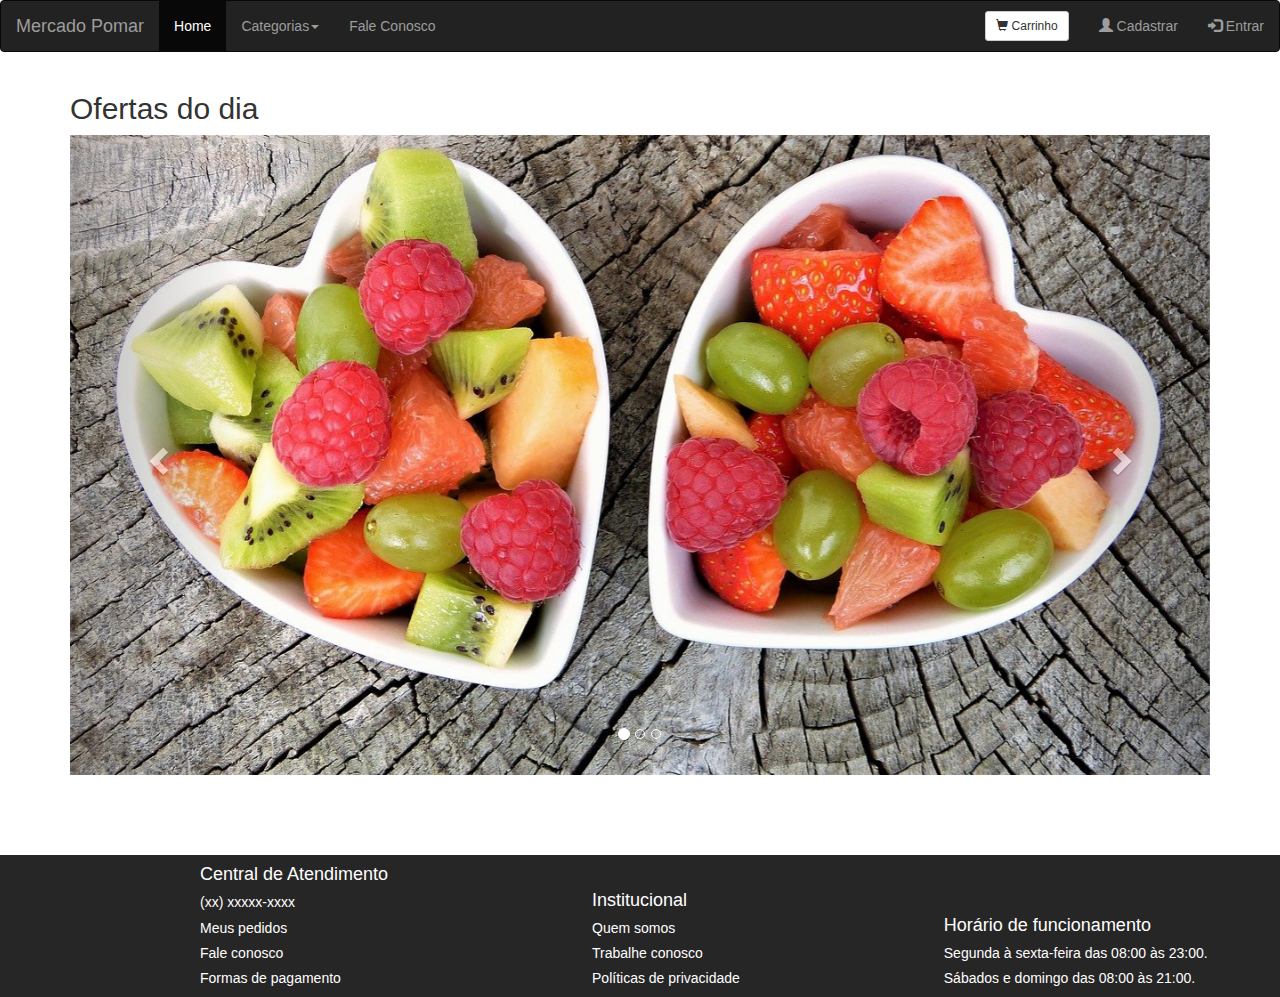
<file: index.html>
<!DOCTYPE html>
<html lang="en">
<head>
    <link rel="stylesheet" href="footer.css">
    <meta charset="UTF-8">
    <meta http-equiv="X-UA-Compatible" content="IE=edge">   
    <meta name="viewport" content="width=device-width, initial-scale=1.0">
    <title>Mercado Pomar</title>
    <link rel="stylesheet" href="footer.css">
    <link rel="stylesheet" href="https://maxcdn.bootstrapcdn.com/bootstrap/3.4.1/css/bootstrap.min.css">
  <script src="https://ajax.googleapis.com/ajax/libs/jquery/3.5.1/jquery.min.js"></script>
  <script src="https://maxcdn.bootstrapcdn.com/bootstrap/3.4.1/js/bootstrap.min.js"></script>
  <style>
    .fa {
      padding: 20px;
      font-size: 30px;
      width: 50px;
      text-align: center;
      text-decoration: none;
      margin: 5px 2px;
    }
    
    .fa:hover {
        opacity: 0.7;
    }
    
    .fa-facebook {
      background: #3B5998;
      color: white;
    }
    
    .fa-twitter {
      background: #55ACEE;
      color: white;
    }
    .fa-instagram {
  background: #125688;
  color: white;
}
</style>    
</head>
<header>
  <nav class="navbar navbar-inverse">
    <div class="container-fluid">
      <div class="navbar-header">
        <a class="navbar-brand">Mercado Pomar</a>
      </div>
      <ul class="nav navbar-nav">
        <li class="active"><a href="index.html">Home</a></li>
        <li class="dropdown"><a class="dropdown-toggle" data-toggle="dropdown" href="#">Categorias<span class="caret"></span></a>
          <ul class="dropdown-menu">
            <li><a href="#">Alimentos</a></li>
            <li><a href="#">Bebidas</a></li>
            <li><a href="#">Beleza e perfumaria</a></li>
            <li><a href="#">Limpeza</a></li>
            <li><a href="#">Petshop</a></li>
          </ul>
        </li>
        <li><a href="#central">Fale Conosco</a></li>
      </ul>
      <ul class="nav navbar-nav navbar-right">
        <li style="padding-top: 10px; padding-right: 15px;">
          <button type="button" class="btn btn-default btn-sm">
            <span class="glyphicon glyphicon-shopping-cart"></span> Carrinho
          </button>
        </li>
        <li><a href="cadastro.html"><span class="glyphicon glyphicon-user"></span> Cadastrar</a></li>
        <li><a href="login.html"><span class="glyphicon glyphicon-log-in"></span> Entrar</a></li>
      </ul>
    </div>
  </nav>
</header>
<body>
    <div class="container">
        <h2>Ofertas do dia</h2>  
        <div id="myCarousel" class="carousel slide" data-ride="carousel">
          <!-- Indicators -->
          <ol class="carousel-indicators">
            <li data-target="#myCarousel" data-slide-to="0" class="active"></li>
            <li data-target="#myCarousel" data-slide-to="1"></li>
            <li data-target="#myCarousel" data-slide-to="2"></li>
          </ol>
      
          <!-- Wrapper for slides -->
          <div class="carousel-inner">
            <div class="item active">
              <img src="img/frutas.jpg" alt="Los Angeles" style="width:100%;">
            </div>
      
            <div class="item">
              <img src="img/macarons.jpg" alt="Chicago" style="width:100%;">
            </div>
          
            <div class="item">
              <img src="img/vegetais.jpg" alt="New york" style="width:100%;">
            </div>
          </div>
      
          <!-- Left and right controls -->
          <a class="left carousel-control" href="#myCarousel" data-slide="prev">
            <span class="glyphicon glyphicon-chevron-left"></span>
            <span class="sr-only">Previous</span>
          </a>
          <a class="right carousel-control" href="#myCarousel" data-slide="next">
            <span class="glyphicon glyphicon-chevron-right"></span>
            <span class="sr-only">Next</span>
          </a>
        </div>
      </div>
</body>
<br>
<br>
<br>
<br>
<script src="footer.js"></script>
</html>
</file>
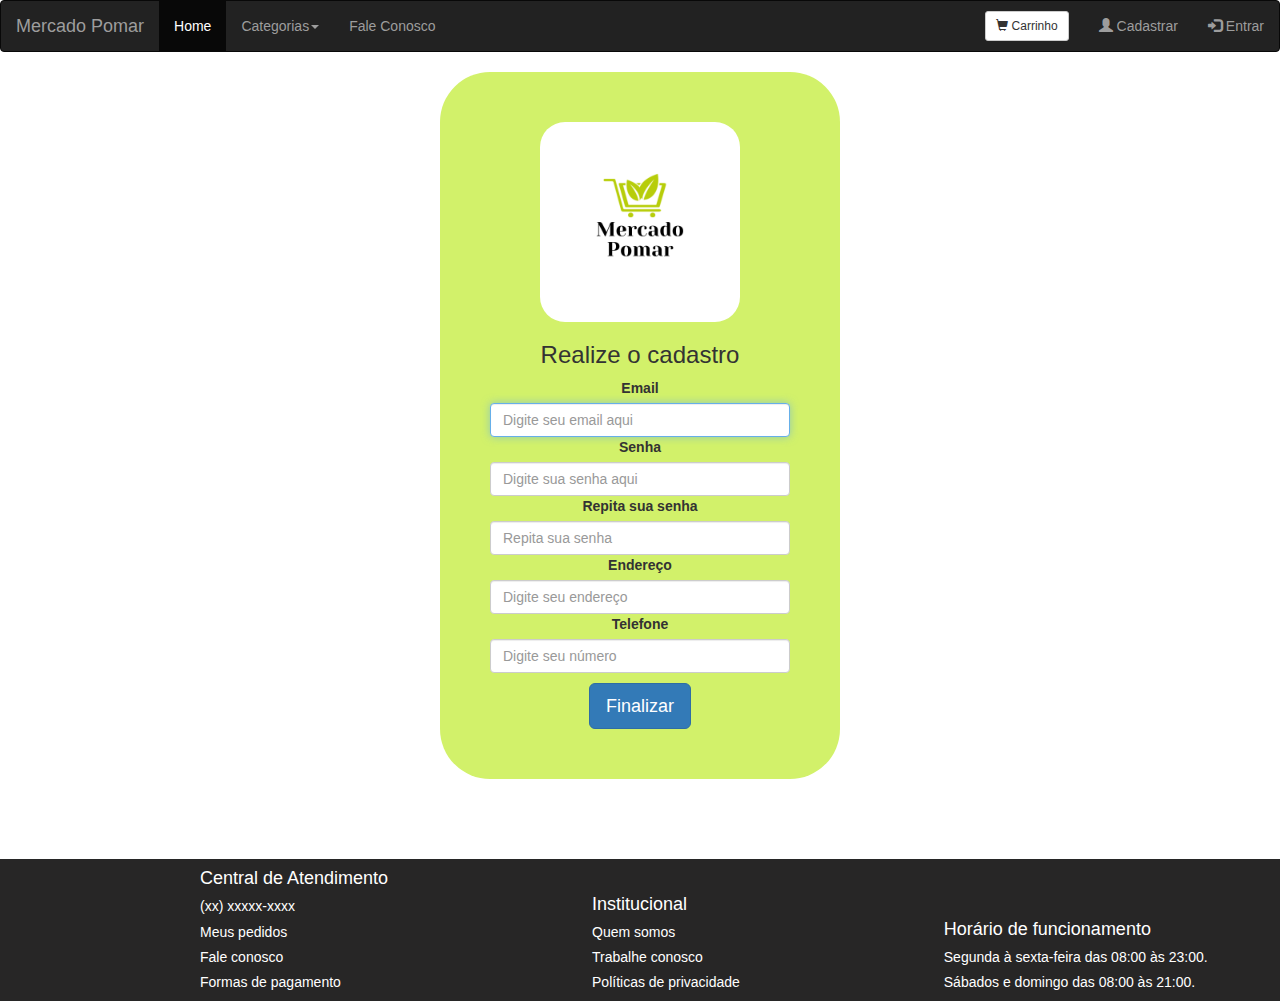
<file: cadastro.html>
<!DOCTYPE html>
<html lang="en">
<head>
    <meta charset="UTF-8">
    <meta name="viewport" content="width=device-width, initial-scale=1.0">
    <title>Document</title>
    <link rel="stylesheet" href="login.css">
    <link rel="stylesheet" href="footer.css">
    <link rel="stylesheet" href="https://maxcdn.bootstrapcdn.com/bootstrap/3.4.1/css/bootstrap.min.css">
  <script src="https://ajax.googleapis.com/ajax/libs/jquery/3.5.1/jquery.min.js"></script>
  <script src="https://maxcdn.bootstrapcdn.com/bootstrap/3.4.1/js/bootstrap.min.js"></script>
</head>
<header>
  <nav class="navbar navbar-inverse">
    <div class="container-fluid">
      <div class="navbar-header">
        <a class="navbar-brand">Mercado Pomar</a>
      </div>
      <ul class="nav navbar-nav">
        <li class="active"><a href="index.html">Home</a></li>
        <li class="dropdown"><a class="dropdown-toggle" data-toggle="dropdown" href="#">Categorias<span class="caret"></span></a>
          <ul class="dropdown-menu">
            <li><a href="#">Alimentos</a></li>
            <li><a href="#">Bebidas</a></li>
            <li><a href="#">Beleza e perfumaria</a></li>
            <li><a href="#">Limpeza</a></li>
            <li><a href="#">Petshop</a></li>
          </ul>
        </li>
        <li><a href="#central">Fale Conosco</a></li>
      </ul>
      <ul class="nav navbar-nav navbar-right">
        <li style="padding-top: 10px; padding-right: 15px;">
          <button type="button" class="btn btn-default btn-sm">
            <span class="glyphicon glyphicon-shopping-cart"></span> Carrinho
          </button>
        </li>
        <li><a href="#"><span class="glyphicon glyphicon-user"></span> Cadastrar</a></li>
        <li><a href="login.html"><span class="glyphicon glyphicon-log-in"></span> Entrar</a></li>
      </ul>
    </div>
  </nav>
</header>
<style>
    input[type="number"]::-webkit-outer-spin-button,
input[type="number"]::-webkit-inner-spin-button {
    -webkit-appearance: none;
    margin: 0;
}
input[type="number"] {
    -moz-appearance: textfield;
}
</style>
  <body class="text-center" >
    
    <main class="form-signin">
      <section class="card">
      <form>
        <img class="mb-4" src="img/logo.png" alt="" width="200" height="200" style="border-radius: 25px;">
        <h1 class="h3 mb-3 fw-normal">Realize o cadastro</h1>
        <label for="inputEmail" class="visually-hidden">Email</label>
        <input type="email" id="inputEmail" class="form-control" placeholder="Digite seu email aqui" required="" autofocus="" style="width: 300px;">
        <label for="inputPassword" class="visually-hidden">Senha</label>
        <input type="password" id="inputPassword" class="form-control" placeholder="Digite sua senha aqui" required="" style="width: 300px;">
        <label for="psw-repeat"><b>Repita sua senha</b></label>
        <input type="password" class="form-control" placeholder="Repita sua senha" name="psw-repeat" required> 
        <label for="inputAddress"><b>Endereço</b></label>
        <input type="text" class="form-control" placeholder="Digite seu endereço" name="endereço" required>  
        <label for="inputAddress"><b>Telefone</b></label>
        <input type="number" class="form-control" placeholder="Digite seu número" name="telefone" required>       
        <div class="checkbox mb-3">
        </div>
        <button class="w-100 btn btn-lg btn-primary" type="submit">Finalizar</button>
      </form>
      </section>
    </main>
    <br>
    <br>
    <br>
    <br>
  <script src="bootstrap.min.js"></script>
  <script src="https://cdnjs.cloudflare.com/ajax/libs/jquery/3.6.0/jquery.min.js"></script>
</body>
<script src="footer.js"></script>
</html>
</file>
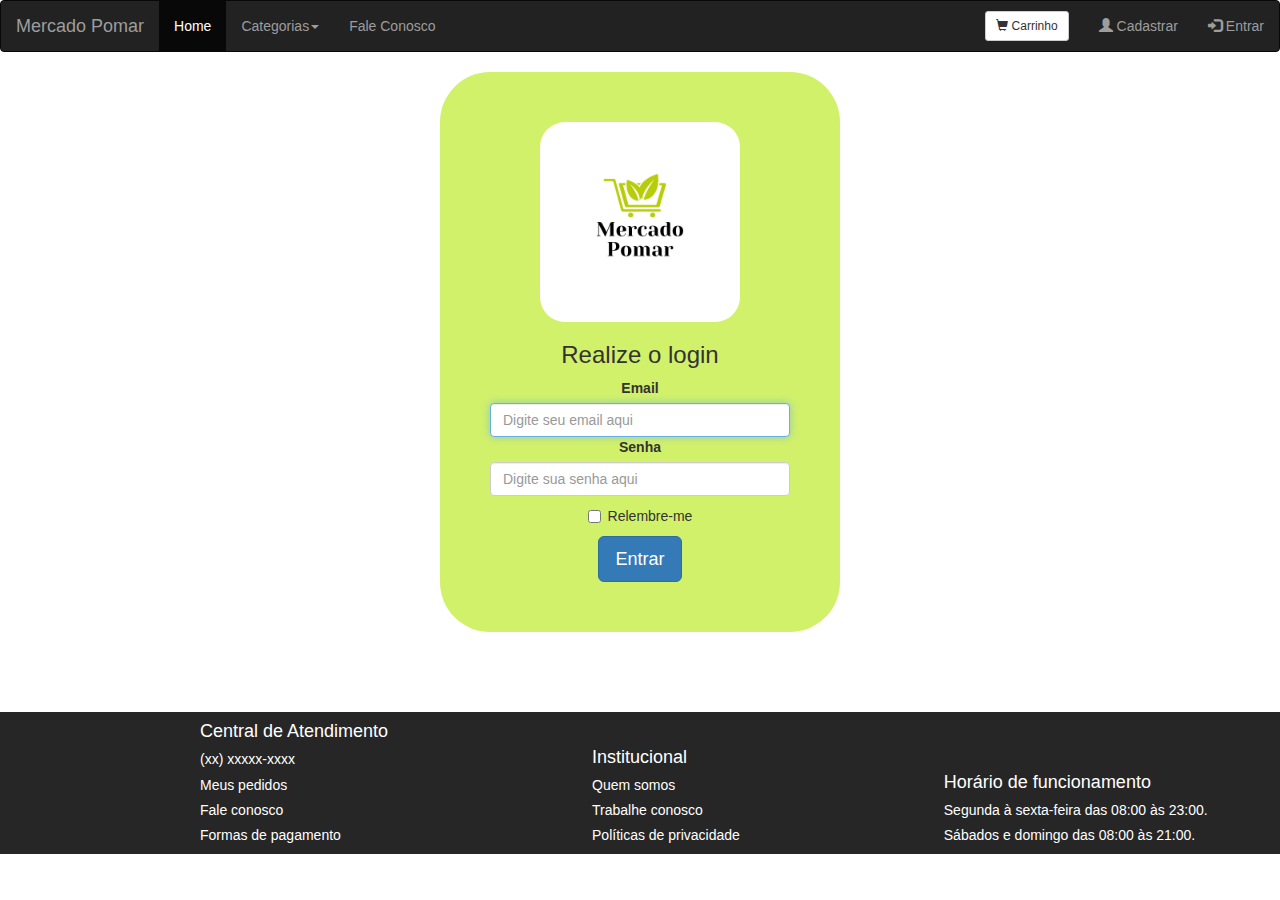
<file: login.html>
<!DOCTYPE html>
<html lang="en">
<head>
    <meta charset="UTF-8">
    <meta name="viewport" content="width=device-width, initial-scale=1.0">
    <title>Document</title>
    <link rel="stylesheet" href="login.css">
    <link rel="stylesheet" href="footer.css">
    <link rel="stylesheet" href="https://maxcdn.bootstrapcdn.com/bootstrap/3.4.1/css/bootstrap.min.css">
  <script src="https://ajax.googleapis.com/ajax/libs/jquery/3.5.1/jquery.min.js"></script>
  <script src="https://maxcdn.bootstrapcdn.com/bootstrap/3.4.1/js/bootstrap.min.js"></script>
</head>
<header>
  <nav class="navbar navbar-inverse">
    <div class="container-fluid">
      <div class="navbar-header">
        <a class="navbar-brand">Mercado Pomar</a>
      </div>
      <ul class="nav navbar-nav">
        <li class="active"><a href="index.html">Home</a></li>
        <li class="dropdown"><a class="dropdown-toggle" data-toggle="dropdown" href="#">Categorias<span class="caret"></span></a>
          <ul class="dropdown-menu">
            <li><a href="#">Alimentos</a></li>
            <li><a href="#">Bebidas</a></li>
            <li><a href="#">Beleza e perfumaria</a></li>
            <li><a href="#">Limpeza</a></li>
            <li><a href="#">Petshop</a></li>
          </ul>
        </li>
        <li><a href="#central">Fale Conosco</a></li>
      </ul>
      <ul class="nav navbar-nav navbar-right">
        <li style="padding-top: 10px; padding-right: 15px;">
          <button type="button" class="btn btn-default btn-sm">
            <span class="glyphicon glyphicon-shopping-cart"></span> Carrinho
          </button>
        </li>
        <li><a href="cadastro.html"><span class="glyphicon glyphicon-user"></span> Cadastrar</a></li>
        <li><a href="login.html"><span class="glyphicon glyphicon-log-in"></span> Entrar</a></li>
      </ul>
    </div>
  </nav>
</header>
  <body class="text-center" >
    
    <main class="form-signin">
      <section class="card">
      <form>
        <img class="mb-4" src="img/logo.png" alt="" width="200" height="200" style="border-radius: 25px;">
        <h1 class="h3 mb-3 fw-normal">Realize o login</h1>
        <label for="inputEmail" class="visually-hidden">Email</label>
        <input type="email" id="inputEmail" class="form-control" placeholder="Digite seu email aqui" required="" autofocus="" style="width: 300px;">
        <label for="inputPassword" class="visually-hidden">Senha</label>
        <input type="password" id="inputPassword" class="form-control" placeholder="Digite sua senha aqui" required="" style="width: 300px;">
        <div class="checkbox mb-3">
          <label>
            <input type="checkbox" value="remember-me"> Relembre-me
          </label>
        </div>
        <button class="w-100 btn btn-lg btn-primary" type="submit">Entrar</button>
      </form>
      </section>
    </main>
    <br>
    <br>
    <br>
    <br>
  <script src="bootstrap.min.js"></script>
  <script src="https://cdnjs.cloudflare.com/ajax/libs/jquery/3.6.0/jquery.min.js"></script>
</body>
<script src="footer.js"></script>
</html>
</file>
<file: footer.css>
footer{
    text-align: left;
    background-color: rgb(39, 38, 38);
    color: rgb(255, 255, 255);
    margin-top: 0%;
    padding-top: 0%;
    font-family: sans-serif;

}
.firstFooter{
    display: inline-block;
    padding-left: 200px;
    
}
.secondFooter{
    display: inline-block;
    padding-left: 200px;
}
.thirdFooter{
    display: inline-block;
    padding-left: 200px;
}
</file>
<file: login.css>
body{
    background-color: rgb(248, 248, 144);
}
.form-signin{
    display: flex;
    flex-direction: column;
    justify-content: center;
    align-items: center;
}
.card{
    border-radius: 50px;
    border-color: black;
    padding: 50px;
    background-color: rgb(210, 241, 106);
}
</file>
